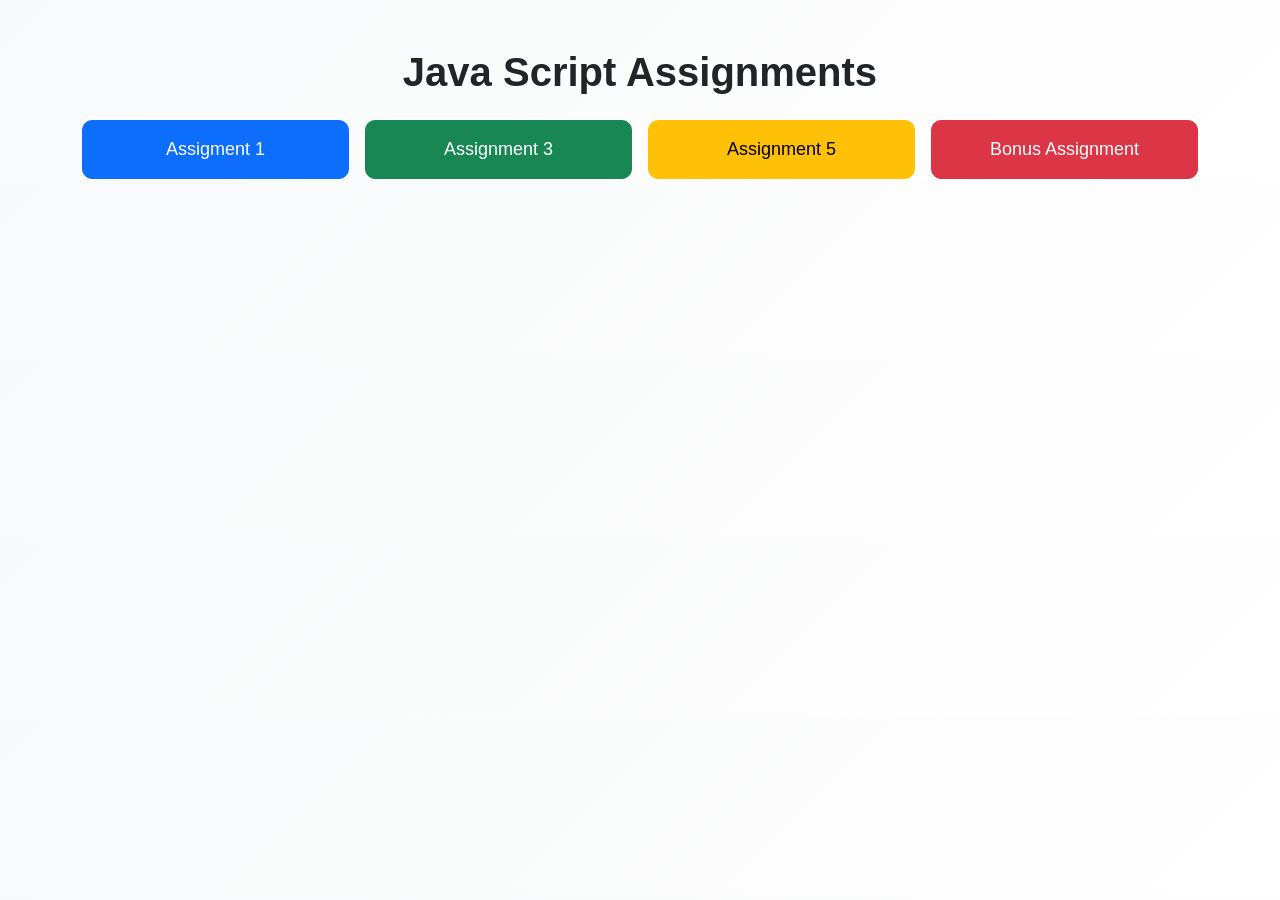
<file: index.html>
<!DOCTYPE html>
<html lang="en">
<head>
  <meta charset="UTF-8">
  <meta name="viewport" content="width=device-width, initial-scale=1.0">
  <title>Home</title>

  <!-- Bootstrap CSS -->
  <link href="https://cdn.jsdelivr.net/npm/bootstrap@5.3.0/dist/css/bootstrap.min.css" rel="stylesheet">

  <!-- Custom CSS -->
  <link rel="stylesheet" href="styles.css">
</head>
<body>

<div class="container text-center mt-5">
  <h1 class="mb-4">Java Script Assignments</h1>

  <div class="row g-3">
    <div class="col-12 col-md-6 col-lg-3">
      <a href="./Page1.html" class="btn btn-primary w-100">Assigment 1</a>
    </div>

    <div class="col-12 col-md-6 col-lg-3">
      <a href="./Page2.html" class="btn btn-success w-100">Assignment 3</a>
    </div>

    <div class="col-12 col-md-6 col-lg-3">
      <a href="./Page3.html" class="btn btn-warning w-100">Assignment 5</a>
    </div>

    <div class="col-12 col-md-6 col-lg-3">
      <a href="./Page4.html" class="btn btn-danger w-100">Bonus Assignment</a>
    </div>
  </div>
</div>

</body>
</html>
</file>
<file: styles.css>
body {
  font-family: 'Segoe UI', sans-serif;
  background: linear-gradient(135deg, #f8f9fa, #ffffff);
}

h1 {
  font-weight: 600;
}

.btn {
  padding: 15px;
  font-size: 18px;
  border-radius: 10px;
  transition: 0.3s;
}

.btn:hover {
  transform: scale(1.05);
}
</file>
